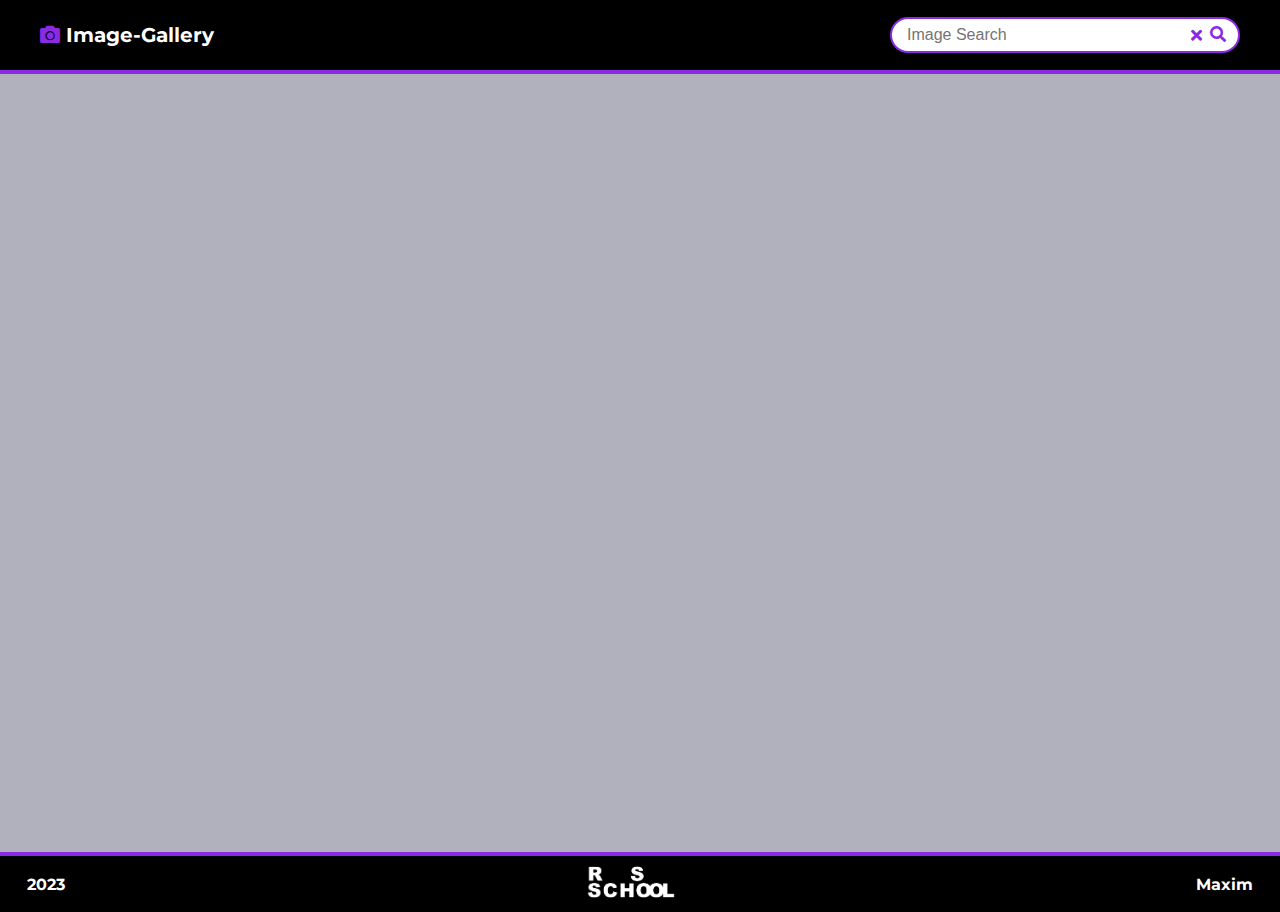
<file: image-galery/index.html>
<!DOCTYPE html>
<html lang="en">
<head>
    <meta charset="UTF-8">
    <meta name="viewport" content="width=device-width, initial-scale=1.0">
    <title>Image-Gallery</title>
    <link rel="icon" type="svg/png"  href="svg/icons8.png">
    <link rel="stylesheet" href="https://cdnjs.cloudflare.com/ajax/libs/font-awesome/5.15.3/css/all.min.css">
    <link href="index.css" rel="stylesheet">
    <link rel="preconnect" href="https://fonts.googleapis.com">
    <link rel="preconnect" href="https://fonts.gstatic.com" crossorigin>
    <link href="https://fonts.googleapis.com/css2?family=Montserrat:wght@400;600&display=swap" rel="stylesheet">
</head>
<body>
    <header class="hed-div">
        <div class="header-div">
            <div id="header">
                <p class="header-text"><i class="fas fa-camera" style="color: blueviolet;"></i> Image-Gallery</p>
                <div class="search-wrapper">
                    <input class="inputcl" id="input" type="text"  placeholder="Image Search" autofocus>
                    <i id="close" class="fa fa-times" aria-hidden="true" ></i>
                    <i id="search" class="fas fa-search"></i>
                </div>
            </div>
        </div>
    </header>
    <main class="maincl">
        <div id="img-galer">
        </div>
    </main>
    <footer class="footer">
        <div class="footer-div">
            <p class="">2023</p>
             <a class="link svg-size" href="https://rs.school/js-stage0/" target="_blank">
                <img class="svg-size" src="svg/rs_school-og.png" alt="logo-school">
            </a>
            <a class="link" href="https://github.com/Pa4ik" target="_blank"><p>Maxim</p></a>
        </div>
    </footer>  
    <script src="index.js"></script>
</body>
</html>
</file>
<file: image-galery/index.css>
/* font-family: 'Montserrat', sans-serif; */

* {
    margin: 0;
    padding: 0;
  }
  
  html {
    overflow-x: hidden;
    margin-right: calc(-1 * (100vw - 100%));
  }

  body{
    background-color: rgb(255, 255, 255);
  }


  /* HEADER */
  .hed-div{
    background-color: black;
    border-bottom: blueviolet 4px solid;
  }

  .header-div{
    background-color: black;
    padding: 0 20px;
    margin: auto;
  }

  #header{
    display: flex;
    justify-content: space-between;
    align-items: center;
    flex-wrap: wrap;
    min-height: 70px;
    padding: 0 20px;
  }

  .header-text{
    font-family: 'Montserrat', sans-serif;
    font-weight: 700;
    color: #fff;
    font-size:20px;
  }

  .search-wrapper{
    position: relative;
    width: 350px;
  }

  .inputcl{
    box-sizing: border-box;
    width: 100%;
    font-size: 16px;
    padding: 7px 15px;
    border-radius: 20px;
    outline: none;
    transition: all 0.30s ease-in-out;
    border: 2px solid blueviolet;
  }

  #search{
    color: blueviolet;
    position: absolute;
    cursor: pointer;
    top: 25%;
    right: 4%;
    transition: 0.7s;
  }

  #close{
    color: blueviolet;
    position: absolute;
    cursor: pointer;
    top: 28%;
    right: 11%;
    transition: 0.7s;
  }

  #close:hover,
  #search:hover{
    color:black;
  }


  /* MAIN */
  .maincl{
    background-color: rgb(177, 177, 190);
    padding: 20px;
    min-height: 82vh;
  }
  
  #img-galer{
    max-width: 1440px;

    margin: auto;
    height: auto;
    display: flex;
    flex-wrap: wrap;
    justify-content: center;
    gap:20px;
  }

  .img{
    width: 380px;
    height: 220px;
    background-position: center;
    background-size: cover;
    margin-bottom: 5px;
  }

  .photoby{
    font-family: 'Montserrat', sans-serif;
    font-size: 14px;
  }

  .phby{
    font-family: 'Montserrat', sans-serif;
    font-size: 20px;
  }

  .inst-svg{
    width: 18px;
  }
    

  /* FOOTER */
  .footer{
    border-top: blueviolet 4px solid;
    background-color: black;
}

.footer-div{
    display: flex;
    justify-content: space-between;
    margin: 0vh 3vh;
    font-family: 'Montserrat', sans-serif;
    font-weight: 700;
    color: #fff;
    align-items: center;
}

.link{
    text-decoration: none;
    color: #fff;
}

.link:hover{
    color: blueviolet;
}

.svg-size{
  width: 100px;
}


@media (max-width: 595px){
  #header{
    justify-content: space-around;
  
  }
}
</file>
